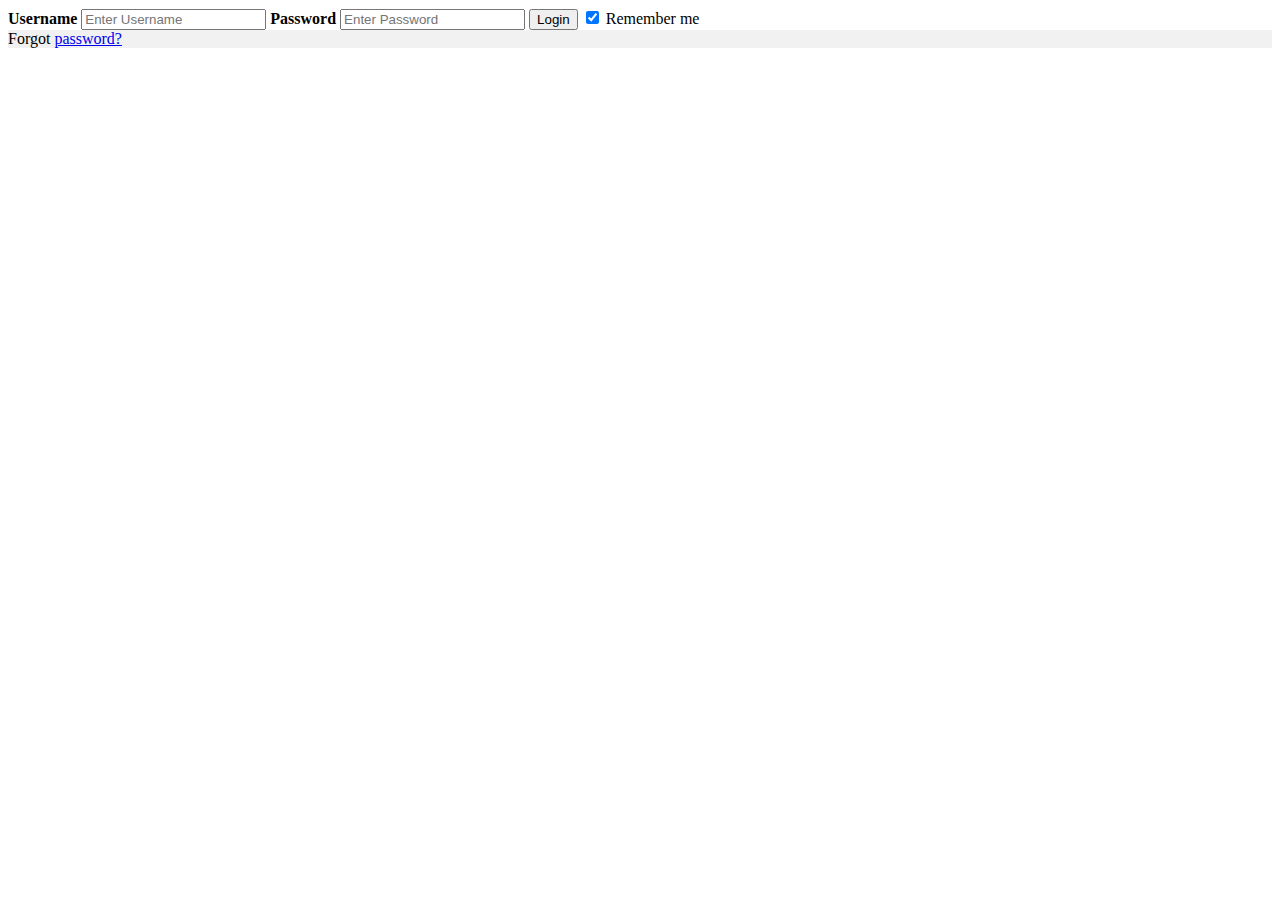
<file: project1 restart/login.html>
<!DOCTYPE html>
<html lang="en">
<head>
    <meta charset="UTF-8">
    <meta name="viewport" content="width=device-width, initial-scale=1.0">
    <title>login</title>
</head>
<body>
    


    <form action="#" method="post">
        
      
        <div class="container">
          <label for="uname"><b>Username</b></label>
          <input type="text" id="username" placeholder="Enter Username" name="uname" required>
      
          <label for="psw"><b>Password</b></label>
          <input type="password" placeholder="Enter Password" name="psw" id="pass" required>
      
          <button type="submit">Login</button>
          <label>
            <input type="checkbox" checked="checked" name="remember"> Remember me
          </label>
        </div>
      
        <div class="container" style="background-color:#f1f1f1">
          
          <span class="psw">Forgot <a href="#">password?</a></span>
        </div>
      </form>



</body>
<script src="./login.js"></script>
</html>
</file>
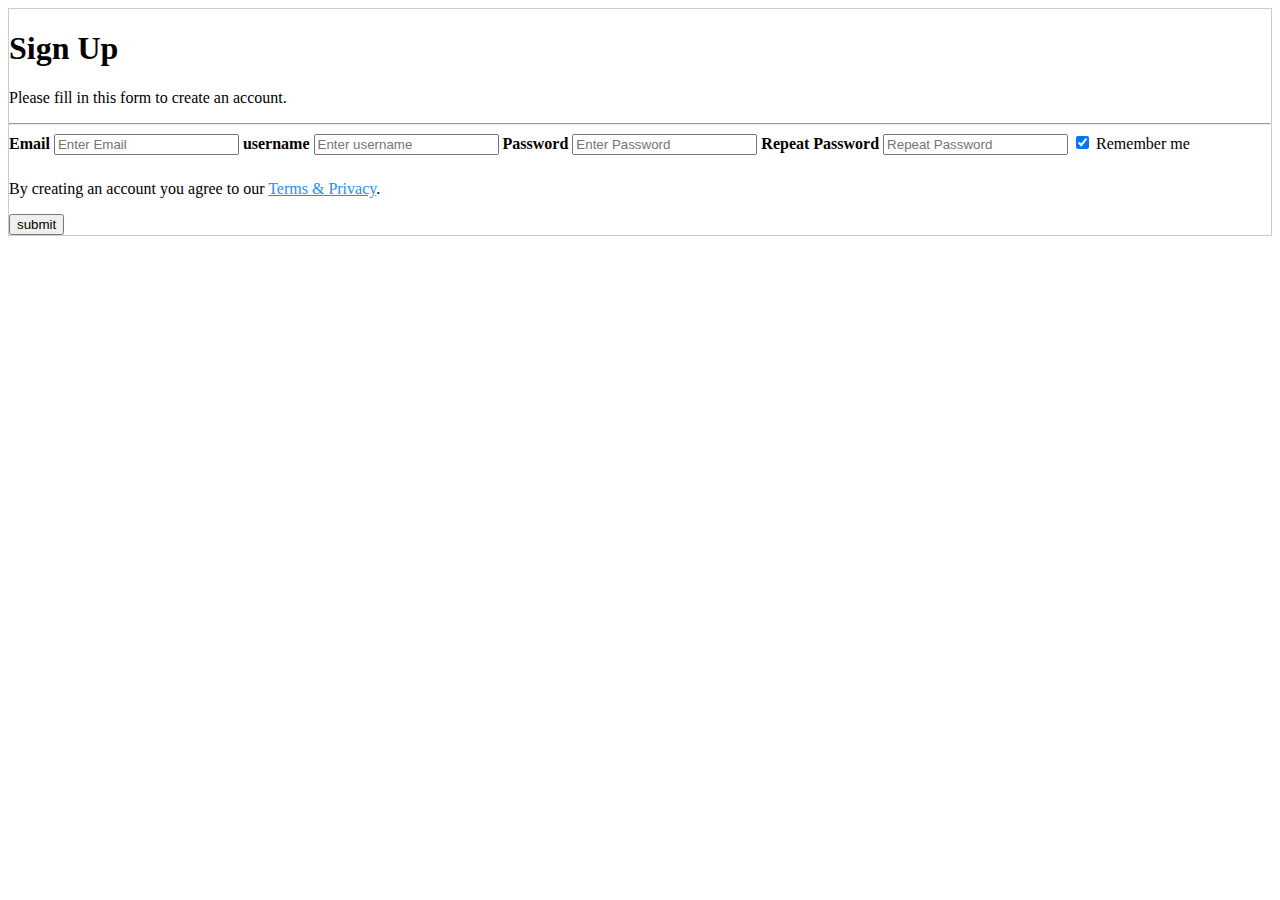
<file: project1 restart/sign_up_page.html>
<!DOCTYPE html>
<html lang="en">
<head>
    <meta charset="UTF-8">
    <meta name="viewport" content="width=device-width, initial-scale=1.0">
    
    <title>Document</title>
</head>
<body>
 
    <form action="#" style="border:1px solid #ccc">
        <div class="container">
          <h1>Sign Up</h1>
          <p>Please fill in this form to create an account.</p>
          <hr>
      
          <label for="email"><b>Email</b></label>
          <input type="text" placeholder="Enter Email" name="email" required>
      

          <label for="username"><b>username</b></label>
          <input type="text" placeholder="Enter username" name="username" required>
      


          <label for="psw"><b>Password</b></label>
          <input type="password" placeholder="Enter Password" name="psw" required>
      
          <label for="psw-repeat"><b>Repeat Password</b></label>
          <input type="password" placeholder="Repeat Password" name="psw-repeat" required>
      
          <label>
            <input type="checkbox" checked="checked" name="remember" style="margin-bottom:15px"> Remember me
          </label>
      
          <p>By creating an account you agree to our <a href="#" style="color:dodgerblue">Terms & Privacy</a>.</p>
      
          <div class="clearfix" id="auth">
            
            <button type="submit" class="submit" id="submit">submit</button>
          </div>
        </div>
      </form>
</body>
<script src="./sign_up_page.js"></script>
</html>
</file>
